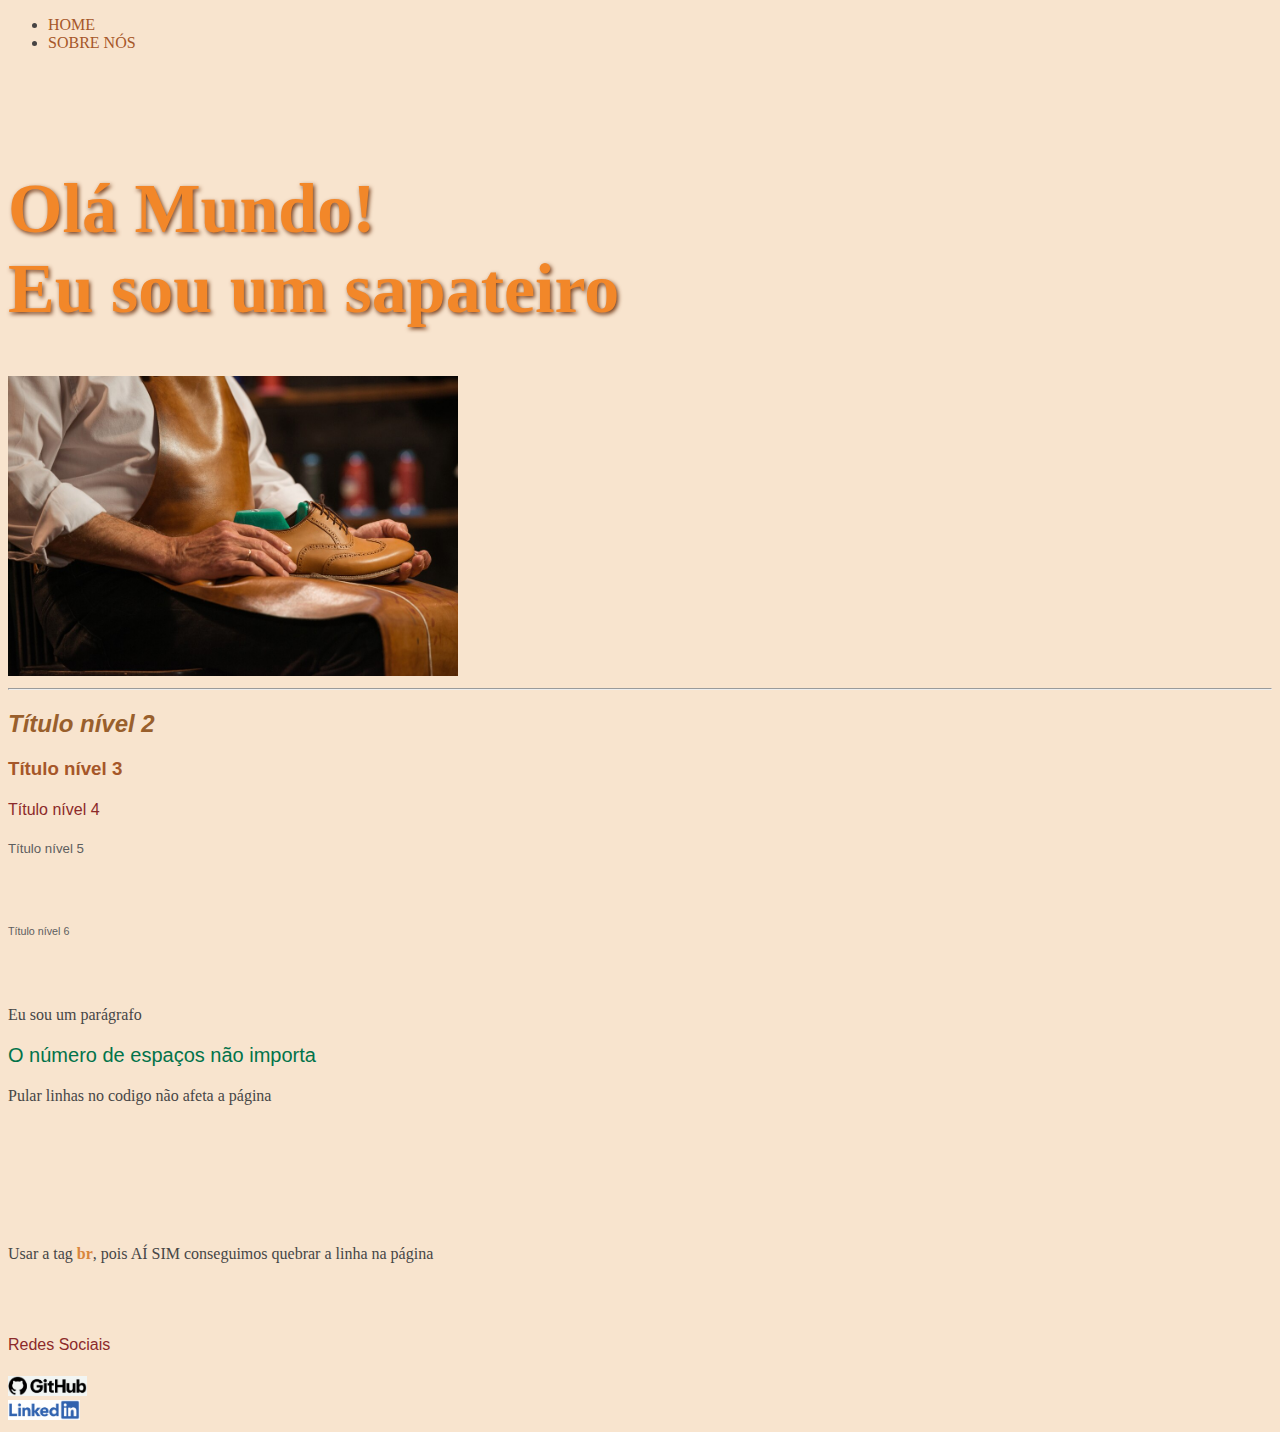
<file: index.html>
<!DOCTYPE html>
<html lang="pt-BR">
<head>
    <meta charset="UTF-8">
    <meta name="viewport" content="width=device-width, initial-scale=1.0">
    <title>Início</title>
    <link rel="stylesheet" href="css/style.css">

</head>
<body>
    <!-- Menu Navegação -->
      <ul>
        <li><a href="index.html">HOME</a></li>
        <li><a href="sobre_nos.html">SOBRE NÓS</a></li>
      </ul>
      <br><br><br>

    <!-- Conteúdo da página -->
      <h1>
        Olá Mundo! <br>
        Eu sou um sapateiro
      </h1>

      <!-- EU SOU UM COMENTÁRIO DO CÓDIGO
      EU SIRVO PRA AJUDAR OS DESENVOLVEDORES A ENTENDER O CODIGO.
      TAMBEM SOU CHAMADO DE DOCUMENTAÇÃO NO PROPRIO CODIGO.
      O NAVEGADOR VAI ME IGNORAR, NÃO VOU APARECER NA PAGINA -->

      <!-- PARA INSERIR UMA IMAGEM, USAMOS A TAG img
      SEGUIDA DO ATRIBUTO src, PARA INDICAR A ORIGEM DA IMAGEM-->

      <img src="img/sapateiro_na_oficina.jpg" alt="Imagem de computador" height="300px">

    <!-- A TAG hr INSERE UMA LINHA HORIZONTAL NA PAGINA -->
      <hr>

      <h2>Título nível 2</h2>
      <h3>Título nível 3</h3>
      <h4>Título nível 4</h4>
      <h5>Título nível 5</h5>
      <h6>Título nível 6</h6>


      <p>Eu sou um parágrafo</p>

      <p id="destaque">O número de espaços não importa</p>


    <!-- Operação qualquer -->
      <p>Pular linhas no codigo não afeta a página</p>
      <br> <br> <br> <br> <br> <br>
      <p>Usar a tag <strong style="color: #D9863D;">br</strong>, pois AÍ SIM conseguimos quebrar a linha na página</p>
      <br><br>


    <!-- Rodapé da página -->
    <h4>Redes Sociais</h4>

    <a href="https://github.com/dimildesigner">
        <img src="img/logo_github.png" alt="Logo GitHub" height="20px">
    </a>
    <br>

    <a href="https://linkedin.com/in/dimildesigner">
        <img src="img/logo_linkedin.png" alt="Logo LinkedIn" height="20px">
    </a>
</body>
</html>
</file>
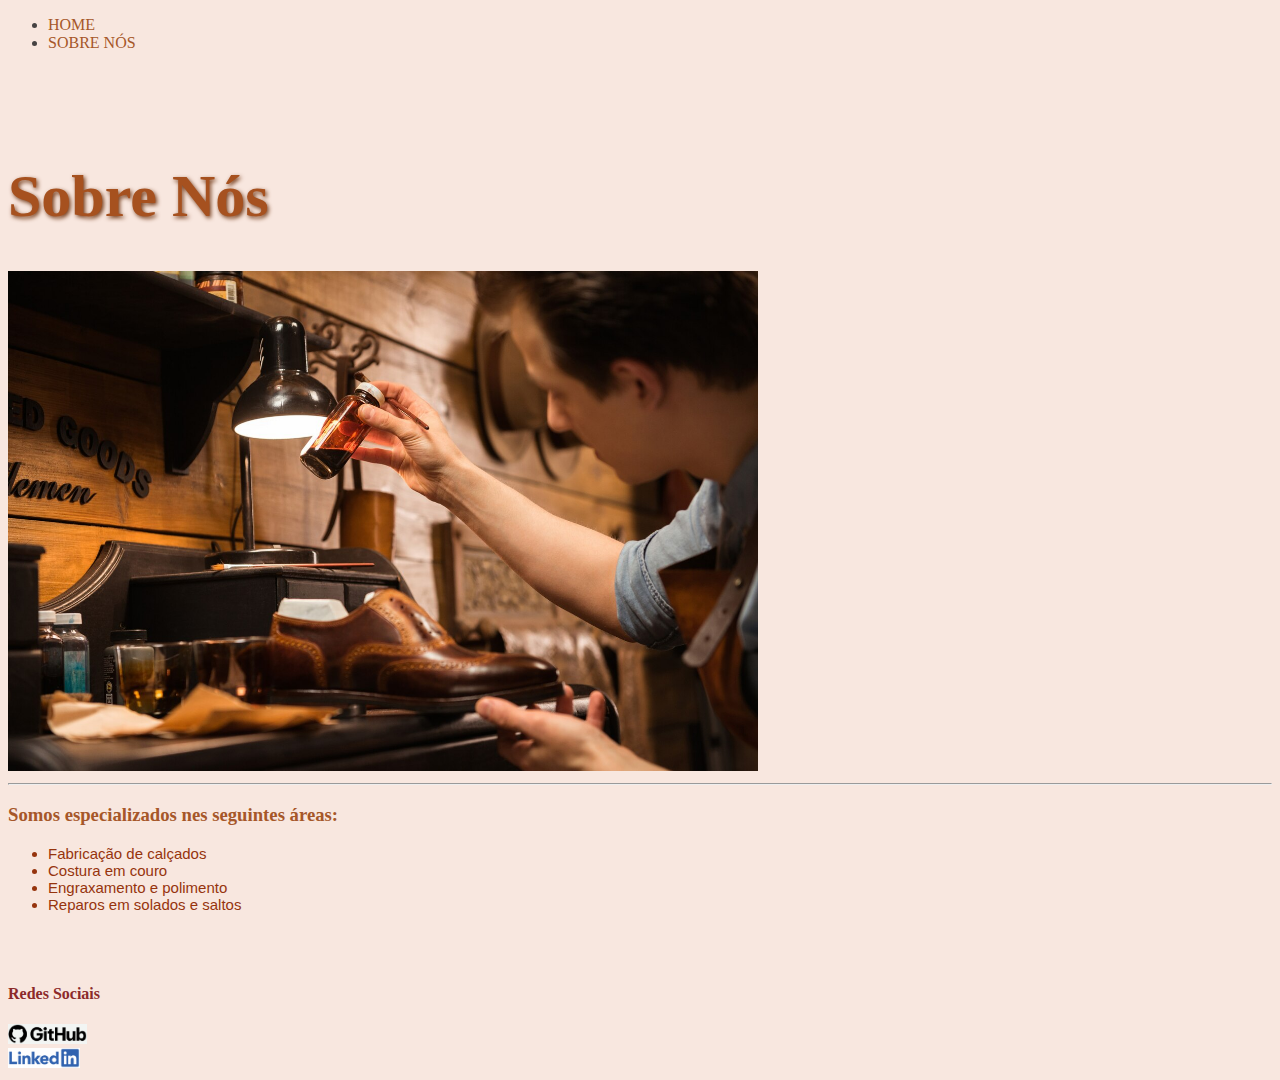
<file: sobre_nos.html>
<!DOCTYPE html>
<html lang="pt-BR">
<head>
    <meta charset="UTF-8">
    <meta name="viewport" content="width=device-width, initial-scale=1.0">
    <title>Sobre Nós</title>
    <link rel="stylesheet" href="css/style2.css">
</head>
<body>
    <!-- Menu Navegação -->
      <ul>
        <li><a href="index.html">HOME</a></li>
        <li><a href="sobre_nos.html">SOBRE NÓS</a></li>
      </ul>
      <br><br><br>

    <!-- Conteúdo da página -->
      <h1>Sobre Nós</h1>

    <img src="img/jovem_sapateiro.jpeg" alt="Equipe de profissionais no trabalho" height="500px">

    <hr>

    <h3>Somos especializados nes seguintes áreas:</h3>
    <ul id="destaque2">
        <li>Fabricação de calçados</li>
        <li>Costura em couro</li>
        <li>Engraxamento e polimento</li>
        <li>Reparos em solados e saltos</li>
    </ul>
    <br><br>

    <!-- Rodapé da página -->

    <h4> Redes Sociais </h4>

    <a href="https://github.com/dimildesigner">
        <img src="img/logo_github.png" alt="Logo GitHub" height="20px">
    </a>
    <br>

    <a href="https://linkedin.com/in/dimildesigner">
        <img src="img/logo_linkedin.png" alt="Logo LinkedIn" height="20px">
    </a>
</body>
</html>
</file>
<file: css/style.css>
body {
    background-color: #f8e4ce;
    color: rgb(70, 67, 67);
}

h1 {
    color: #F28729;
    font-family: Cambria, Cochin, Georgia, Times, 'Times New Roman', serif;
    font-size: 70px;
    font-weight: 600;
    text-shadow: 1.6px 1.6px 4px #753c1a;
}

h2 {
    color: #995f2c;
    font-family: 'Franklin Gothic Medium', 'Arial Narrow', Arial, sans-serif;
    font-style: oblique;

}

h3 {
    color: #A65729;
    font-family: 'Gill Sans', 'Gill Sans MT', Calibri, 'Trebuchet MS', sans-serif;
    font-style: initial;
}

h4 {
    color: #8C2A2A;
    font-family: 'Trebuchet MS', 'Lucida Sans Unicode', 'Lucida Grande', 'Lucida Sans', Arial, sans-serif;
    font-weight: 300;
}

h5 {
    color: #5e5e5e;
    font-family: 'Segoe UI', Tahoma, Geneva, Verdana, sans-serif;
    font-weight: 200;

}

h6 {
    color: #5e5e5e;
    font-family: Verdana, Geneva, Tahoma, sans-serif;
    font-weight: 300;
    /* A propriedade 'line-height' é multiplicadora do 'font-size' */
    line-height: 100px;

}

p {
    color: rgb(70, 70, 70);
}

a {
    text-decoration: none;
    color: #A65729;
}

a:hover {
    color: #F28729;
}

#destaque {
    color: #02734A;
    font-family: 'Trebuchet MS', 'Lucida Sans Unicode', 'Lucida Grande', 'Lucida Sans', Arial, sans-serif;
    font-size: 20px;
    font-weight: 300;
}
</file>
<file: css/style2.css>
body {
    background-color: #f8e7df;
    color: rgb(70, 67, 67);
}

h1 {
    color: #A6511F;
    font-family:Cambria, Cochin, Georgia, Times, 'Times New Roman', serif;
    font-size: 60px;
    font-weight: 600;
    text-shadow: 1.6px 1.6px 4px #753c1a;
}

h2 {
    
}

h3 {
    color: #A65729;
}

h4 {
    color: #8C2A2A;
}

p {
    color: #363636;
}

a {
    text-decoration: none;
    color: #A65729;
}

a:hover {
    color: #F28729;
}

#destaque2 {
    color: #96340D;
    font-family: 'Trebuchet MS', 'Lucida Sans Unicode', 'Lucida Grande', 'Lucida Sans', Arial, sans-serif;
    font-size: 15px;
    font-weight: 200;
}
</file>
